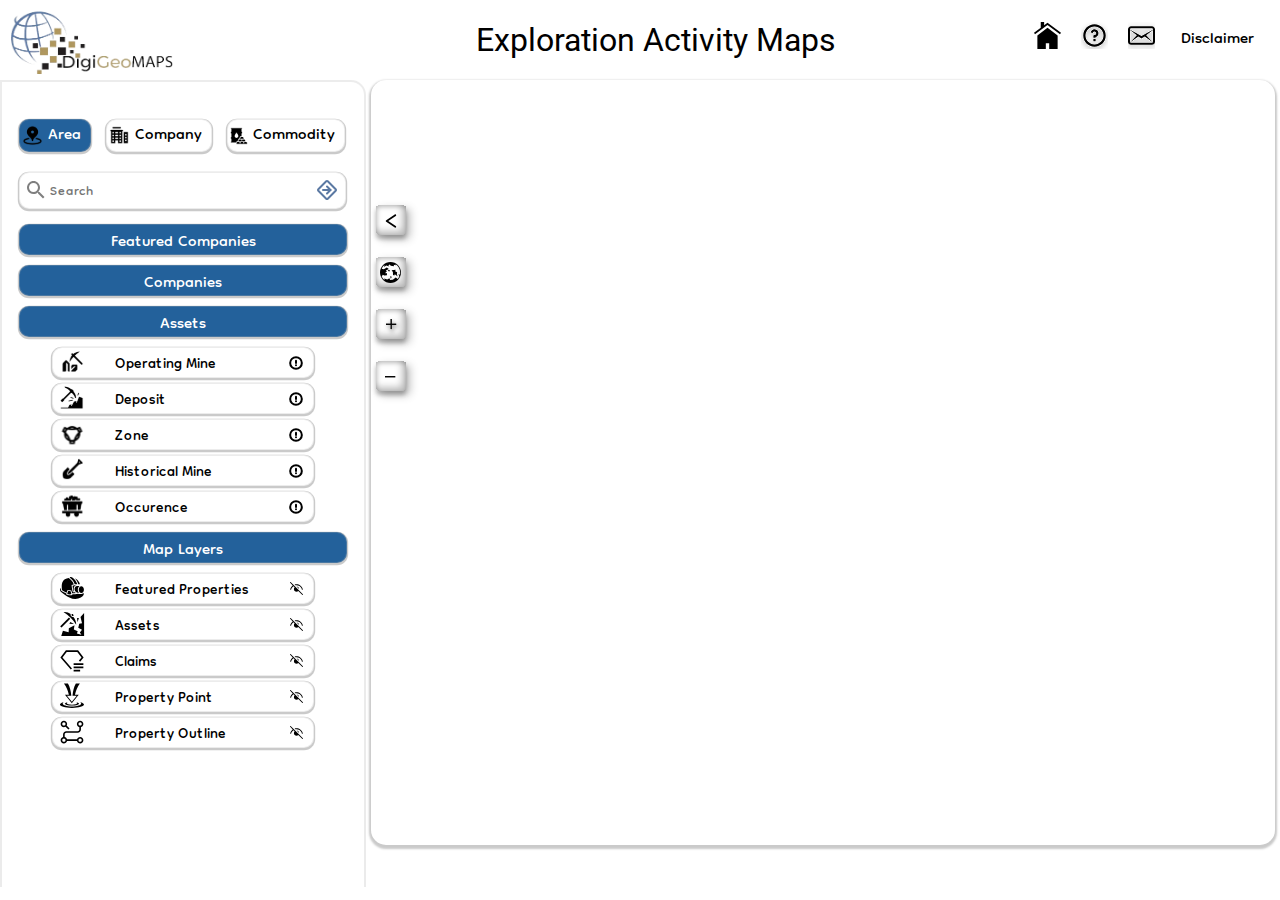
<file: index.html>
<!-- @format -->

<!DOCTYPE html>
<html lang="en">
	<head>
		<meta charset="UTF-8" />
		<meta name="viewport" content="width=device-width, initial-scale=1.0" />

		<!-- Google Fonts -->
		<link
			href="https://fonts.googleapis.com/css?family=Roboto:300,400,500,700&display=swap"
			rel="stylesheet"
		/>
		<link
			href="https://fonts.googleapis.com/css?family=Dongle"
			rel="stylesheet"
		/>

		<!-- import fontawesome -->
		<!-- <link
			rel="stylesheet"
			href="https://cdnjs.cloudflare.com/ajax/libs/font-awesome/5.15.4-beta3/css/all.min.css" /> -->
		<link
			rel="stylesheet"
			href="https://cdnjs.cloudflare.com/ajax/libs/font-awesome/5.15.4/css/all.min.css"
		/>

		<!-- link css styles -->
		<link rel="stylesheet" href="navbar.style.css" />
		<link rel="stylesheet" href="map.style.css" />
		<link rel="stylesheet" href="sidebar.style.css" />

		<title>Digigeo Map</title>
	</head>

	<body>
		<div class="main-container">
			<!-- main container start -->

			<div class="nav-container" id="nav-bar">
				<!--***navbar container start ***-->
				<nav class="nav-bar">
					<!-- logo for desktop view button click  -->
					<div class="logo logo-desktop-click" id="logo-mobile">
						<img src="assets/Logo.png" class="logo" alt="Logo" />
					</div>
					<h1 class="header-desktop" id="nav-header">
						Exploration Activity Maps
					</h1>

					<div class="header-mobile">
						<!-- logo mobile view -->
						<div class="logo logo-mobile" id="logo-mobile-ss">
							<img src="assets/Logo.png" class="logo" alt="Logo" />
						</div>

						<h1>Exploration Activity Maps</h1>
						<button class="toggle-button" id="toggleButton">&#9776;</button>
					</div>

					<div class="header">
						<ul class="nav-links" id="navLinks">
							<li>
								<a href="#">
									<img src="assets/Group 6.svg" class="icon icon-1" alt="icons"
								/></a>
							</li>

							<li>
								<a href="#" onclick="showNavPopUp1()">
									<img
										src="assets/ri_question-line.svg"
										class="icon icon-1"
										alt="icons"
									/>
								</a>
							</li>

							<li>
								<a href="#"
									><img
										src="assets/wpf_message-outline.svg"
										class="icon icon-1"
										alt="icons"
								/></a>
							</li>

							<li>
								<button class="header-button" onclick="showNavPopUp2()">
									Disclaimer
								</button>
							</li>
						</ul>
					</div>
				</nav>
			</div>
			<!--*** navbar container end ***-->

			<div class="column-div">
				<!-- column div start -->

				<div class="side-bar column" id="side-bar">
					<!--*** side-bar container start***-->

					<div class="scroll-bar">
						<!-- button container -->
						<div class="button-row">
							<a
								id="0"
								class="custom-button button-1"
								onclick="toggleHighlight(this)"
							>
								<img src="./assets/area.svg" />
								Area
							</a>
							<a
								id="1"
								class="custom-button button-2"
								onclick="toggleHighlight(this)"
							>
								<img src="./assets/Company.svg" />
								Company
							</a>
							<a
								id="2"
								class="custom-button button-3"
								onclick="toggleHighlight(this)"
							>
								<img src="./assets/Commodity.svg" />
								Commodity
							</a>
						</div>

						<!-- search bar -->
						<div class="search-bar">
							<span class="search-icon icon-left"
								><img src="./assets/Search.svg"
							/></span>
							<input
								id="searchBarr"
								type="text"
								class="search-input"
								placeholder="Search"
							/>
							<span class="search-icon icon-right">
								<img src="./assets/tabler_direction-sign.svg" id="icon-right" />
							</span>
						</div>

						<!-- sidebar container-1 for Area -->
						<div class="sidebar-container" id="container-1">
							<!-- dropdown buttons features -->
							<button class="dropdown-button">Featured Companies</button>
							<div class="feature-none">
								<div class="feature dropdown-items" id="feature">
									<button
										class="button-item button-icon1"
										onclick="showPopUp1()"
									>
										<span class="circle circle-green"></span>Cook Inlet Region,
										Inc.
									</button>
									<button class="button-item button-icon1">
										<span class="circle circle-blue"></span>Doyon, Limited
									</button>
									<button
										class="button-item button-icon1"
										onclick="showPopUp2()"
									>
										<span class="circle circle-red"></span>Endurance Gold
										Corporation
									</button>
									<button class="button-item button-icon1">
										<span class="circle circle-purple"></span>Graphite One
										Resources Inc.
									</button>
									<button
										class="button-item button-icon1"
										onclick="showPopUp3()"
									>
										<span class="circle circle-ash"></span>HighGold Mining Inc.
									</button>
									<button class="button-item button-icon1">
										<span class="circle circle-red"></span>Nova Minerals
										Limited.
									</button>
									<button class="button-item button-icon1">
										<span class="circle circle-darkblue"></span>Resolution
										Minerals Ltd.
									</button>
								</div>
							</div>

							<!-- tree view for companies -->
							<button class="dropdown-button">Companies</button>
							<div class="companies-center">
								<div class="companies" id="companies">
									<div id="collapseDVR3" class="panel-collapse collapse in">
										<div class="tree">
											<ul>
												<li>
													<span
														><i class="fa fas fa-angle-down"></i> 0890763 Bc
														Ltd</span
													>
													<ul>
														<li class="sub-li">
															<span
																><i class="fa fas fa-angle-down"></i>
																<div class="link">Properties</div>
																<br /><span class="amanita-text">
																	Amanita NE</span
																></span
															>
															<ul class="sub-ul">
																<li class="li-new">
																	<div class="link">Assets</div>
																	<br />
																	<span> Amanita NE</span>
																</li>
															</ul>
														</li>
													</ul>
												</li>
												<li>
													<span
														><i class="fa fa-angle-down"></i> Antofagasta
														PLC</span
													>
													<ul>
														<li><span> Antofagasta</span></li>
													</ul>
												</li>
												<li>
													<span
														><i class="fa fa-angle-down"></i> Abasca Resources
														Inc</span
													>
													<ul>
														<li><span> Abasca</span></li>
													</ul>
												</li>
												
											</ul>
										</div>
									</div>
								</div>
							</div>

							<button class="dropdown-button">Assets</button>
							<!-- dropdown items-->
							<div class="dropdown-items">
								<button
									class="button-item button-icon1"
									onclick="showAssetPopUp1()"
								>
									<img src="./assets/image 1.svg" /><span>Operating Mine</span>
								</button>
								<button
									class="button-item button-icon1"
									onclick="showAssetPopUp2()"
								>
									<img src="./assets/image 2.svg" />Deposit
								</button>
								<button class="button-item button-icon1">
									<img src="./assets/image 3.svg" />Zone
								</button>
								<button class="button-item button-icon1">
									<img src="./assets/image 4.svg" />Historical Mine
								</button>
								<button class="button-item button-icon1">
									<img src="./assets/image 5.svg" />Occurence
								</button>
							</div>
							<button class="dropdown-button">Map Layers</button>

							<div class="dropdown-items">
								<button
									class="button-item button-icon2"
									onclick="changeBackgroundImage(this)"
								>
									<img src="./assets/game-icons_mining-helmet.svg" />Featured
									Properties
								</button>
								<button
									class="button-item button-icon2"
									onclick="changeBackgroundImage(this)"
								>
									<img src="./assets/game-icons_mining.svg" />Assets
								</button>
								<button
									class="button-item button-icon2"
									onclick="changeBackgroundImage(this)"
								>
									<img src="./assets/carbon_text-mining.svg" />Claims
								</button>
								<button
									class="button-item button-icon2"
									onclick="changeBackgroundImage(this)"
								>
									<img src="./assets/game-icons_impact-point.svg" />Property
									Point
								</button>
								<button
									class="button-item button-icon2"
									onclick="changeBackgroundImage(this)"
								>
									<img src="./assets/carbon_ibm-process-mining.svg" />Property
									Outline
								</button>
							</div>
						</div>
						<!-- sidebar container-2 for Company -->
						<div
							class="sidebar-container sidebar-container-before"
							id="container-2"
						>
							<!-- dropdown buttons start -->
							<button class="dropdown-button">Properties</button>
							<button class="dropdown-button">Map Layers</button>

							<!-- dropdown items-->
							<div class="sub-header">
								<img
									class="sub-icon"
									src="./assets/fluent-mdl2_map-layers.png"
								/><u>Selected Company Layers</u>
							</div>
							<div class="dropdown-items">
								<button
									class="button-item button-icon2"
									onclick="changeBackgroundImage(this)"
								>
									<img src="./assets/image 1.svg" /><span
										>Featured Properties</span
									>
								</button>
								<button
									class="button-item button-icon2"
									onclick="changeBackgroundImage(this)"
								>
									<img src="./assets/image 2.svg" />Assets
								</button>
								<button
									class="button-item button-icon2"
									onclick="changeBackgroundImage(this)"
								>
									<img src="./assets/image 3.svg" />Property Point
								</button>
								<button
									class="button-item button-icon2"
									onclick="changeBackgroundImage(this)"
								>
									<img src="./assets/image 4.svg" />Property Outline
								</button>
							</div>

							<div class="sub-header">
								<img
									class="sub-icon"
									src="./assets/fluent-mdl2_map-layers.png"
								/><u>All Layers</u>
							</div>
							<div class="dropdown-items">
								<button
									class="button-item button-icon2"
									onclick="changeBackgroundImage(this)"
								>
									<img src="./assets/game-icons_mining-helmet.svg" />Featured
									Properties
								</button>
								<button
									class="button-item button-icon2"
									onclick="changeBackgroundImage(this)"
								>
									<img src="./assets/game-icons_mining.svg" />Assets
								</button>
								<button
									class="button-item button-icon2"
									onclick="changeBackgroundImage(this)"
								>
									<img src="./assets/game-icons_impact-point.svg" />Property
									Point
								</button>
								<button
									class="button-item button-icon2"
									onclick="changeBackgroundImage(this)"
								>
									<img src="./assets/carbon_ibm-process-mining.svg" />Property
									Outline
								</button>
								<button
									class="button-item button-icon2"
									onclick="changeBackgroundImage(this)"
								>
									<img src="./assets/carbon_text-mining.svg" />Claims
								</button>
							</div>
						</div>

						<!-- sidebar container-3 for Commodity -->
						<div
							class="sidebar-container sidebar-container-before"
							id="container-3"
						>
							<!-- dropdown buttons start -->
							<button class="dropdown-button">Featured Companies</button>
							<button class="dropdown-button">Properties</button>
							<button class="dropdown-button">Assets</button>

							<!-- dropdown items-->
							<div class="dropdown-items">
								<button class="button-item button-icon1">
									<img src="./assets/image 1.svg" /><span>Operating Mine</span>
								</button>
								<button class="button-item button-icon1">
									<img src="./assets/image 2.svg" />Deposit
								</button>
								<button class="button-item button-icon1">
									<img src="./assets/image 3.svg" />Zone
								</button>
								<button class="button-item button-icon1">
									<img src="./assets/image 4.svg" />Historical Mine
								</button>
								<button class="button-item button-icon1">
									<img src="./assets/image 5.svg" />Occurence
								</button>
							</div>
							<button class="dropdown-button">Map Layers</button>

							<div class="sub-header">
								<img
									class="sub-icon"
									src="./assets/fluent-mdl2_map-layers.png"
								/><u>Selected Commodity Layers</u>
							</div>
							<div class="scroll-items">
								<div class="dropdown-items scroll-item">
									<button
										class="button-item button-icon2"
										onclick="changeBackgroundImage(this)"
									>
										<img src="./assets/game-icons_mining-helmet.svg" />Featured
										Properties
									</button>
									<button
										class="button-item button-icon2"
										onclick="changeBackgroundImage(this)"
									>
										<img src="./assets/game-icons_mining.svg" />Assets
									</button>
									<button
										class="button-item button-icon2"
										onclick="changeBackgroundImage(this)"
									>
										<img src="./assets/game-icons_impact-point.svg" />Property
										Point
									</button>
									<button
										class="button-item button-icon2"
										onclick="changeBackgroundImage(this)"
									>
										<img src="./assets/carbon_ibm-process-mining.svg" />Property
										Outline
									</button>
								</div>
							</div>

							<div class="sub-header">
								<img
									class="sub-icon"
									src="./assets/fluent-mdl2_map-layers.png"
								/><u>Properties</u>
							</div>
							<div class="scroll-items">
								<div class="dropdown-items scroll-item">
									<button
										class="button-item button-icon2"
										onclick="changeBackgroundImage(this)"
									>
										<img src="./assets/game-icons_mining-helmet.svg" />Featured
										Properties
									</button>
									<button
										class="button-item button-icon2"
										onclick="changeBackgroundImage(this)"
									>
										<img src="./assets/game-icons_impact-point.svg" />Property
										Point
									</button>
									<button
										class="button-item button-icon2"
										onclick="changeBackgroundImage(this)"
									>
										<img src="./assets/carbon_ibm-process-mining.svg" />Property
										Outline
									</button>
									<button
										class="button-item button-icon2"
										onclick="changeBackgroundImage(this)"
									>
										<img src="./assets/game-icons_mining.svg" />Assets
									</button>
									<button
										class="button-item button-icon2"
										onclick="changeBackgroundImage(this)"
									>
										<img src="./assets/carbon_text-mining.svg" />Claims
									</button>
								</div>
							</div>
						</div>
					</div>
				</div>
				<!--*** side-bar container end***-->

				<div class="map column" id="map">
					<!--*** map container start***-->

					<!-- mapview custom-buttons -->
					<div class="mapView" id="map-View">
						<div class="button-row mobile-mapView">
							<a
								id="0"
								class="custom-button button-1"
								onclick="toggleHighlight(this)"
							>
								<img src="./assets/area.svg" />
								Area
							</a>
							<a
								id="1"
								class="custom-button button-2"
								onclick="toggleHighlight(this)"
							>
								<img src="./assets/Company.svg" />
								Company
							</a>
							<a
								id="2"
								class="custom-button button-3"
								onclick="toggleHighlight(this)"
							>
								<img src="./assets/Commodity.svg" />
								Commodity
							</a>
						</div>

						<!-- search bar -->
						<div class="search-bar mobile-mapView">
							<span class="search-icon icon-left"
								><img src="./assets/Search.svg"
							/></span>
							<input type="text" class="search-input" placeholder="Search " />
							<span class="search-icon icon-right"
								><img src="./assets/tabler_direction-sign.svg"
							/></span>
						</div>
					</div>

					<!-- map icon list -->
					<div class="map-icons" id="map-icons">
						<!-- tooltip -->
						<div class="tooltip">
							<span class="tooltiptext" id="tooltip">
								<div></div>
								<div>Alaska</div>
								<div>Arizona</div>
								<div>Athabasca Basin</div>
								<div>Central BC</div>
								<div>Idaho</div>
								<div>Golden Triangle</div>
								<div>James Bay</div>
								<div>Krikland Lake</div>
								<div>Mexico</div>
								<div>Nevada</div>
								<div>James Bay</div>
								<div>Krikland Lake</div>
								<div>Mexico</div>
								<div>Nevada</div>
								<div>Idaho</div>
							</span>
						</div>
						<div class="map-icon" id="icon1" onclick="changeGrid()">
							<img
								src="./assets/map1.svg"
								id="iconImageD"
								class="icon1-desktop"
								alt="Icon 1"
							/>
							<img
								src="./assets/map11.svg"
								id="iconImageM"
								class="icon1-mobile"
								alt="Icon 1"
							/>
						</div>
						<div class="map-icons-list" id="icon234">
						<div
							class="map-icon"
							id="icon2"
							onclick="handleIconClick(2)"
						>
							<img src="./assets/map2.svg" alt="Icon 2" />
						</div>
						<div
							class="map-icon "
							class="map-icon"
							id="icon3"
							onclick="handleIconClick(3)"
						>
							<img src="./assets/map3.svg" alt="Icon 3" />
						</div>
						<div
							class="map-icon "
							class="map-icon"
							id="icon4"
							onclick="handleIconClick(4)"
						>
							<img src="./assets/map4.svg" alt="Icon 4" />
						</div>
						</div>
					</div>
					<iframe
						src="https://www.google.com/maps/embed?pb=!1m18!1m12!1m3!1d26560516.639266364!2d-117.03634057418765!3d35.64619778391835!2m3!1f0!2f0!3f0!3m2!1i1024!2i768!4f13.1!3m3!1m2!1s0x54eab584e432360b%3A0x1c3bb99243deb742!2sUnited%20States!5e0!3m2!1sen!2slk!4v1692866114398!5m2!1sen!2slk"
						style="border: 0"
						allowfullscreen=""
						loading="lazy"
						referrerpolicy="no-referrer-when-downgrade"
					>
					</iframe>
				</div>
				<!--*** map container end***-->
			</div>
			<!-- column div end -->
		</div>
		<!-- main container end -->

		<div class="card-div">
			<!--popup card components section start-->
			<!-- card popup for feature ciri company -->
			<div class="card-div1 popup-card-div" id="pop-up-card-1">
				<!-- popup close button -->
				<button id="close-popup1" class="close-image-button popup-close-button">
					<img src="./assets/cross.png" alt="Close" />
				</button>
				<div
					class="bg-image hover-overlay ripple"
					data-mdb-ripple-color="light"
				>
					<img src="./assets/Ciri.svg" class="img-fluid" />
				</div>
				<div class="card-body">
					<div class="card-title">Cook Inlet Region,Inc</div>
					<p>
						<a href="https://www.ciri.com" class="card-text">www.ciri.com</a>
					</p>
					<a
						href="https://digigeodata.com/sponsor/ciri/"
						class="btn btn-primary"
						>Read More</a
					>
				</div>
				<div class="button-column dropdown-items">
					<button class="button-item">
						<span class="circle circle-green"></span>Button1
					</button>
					<button class="special">Unnamed Properties</button>
					<button class="button-item">
						<span class="circle circle-green"></span>Buttton2
					</button>
					<button class="button-item">
						<span class="circle circle-green"></span>Button3
					</button>
					<button class="button-item">
						<span class="circle circle-green"></span>Button4
					</button>
				</div>
			</div>

			<!-- card popup for feature endurance gold corparation company -->
			<div class="card-div1 popup-card-div" id="pop-up-card-2">
				<!-- popup close button -->
				<button id="close-popup2" class="close-image-button popup-close-button">
					<img src="./assets/cross.png" alt="Close" />
				</button>
				<div
					class="bg-image hover-overlay ripple"
					data-mdb-ripple-color="light"
				>
					<img src="./assets/eGold.svg" class="img-fluid" />
					<div
						class="mask"
						style="background-color: rgba(251, 251, 251, 0.15)"
					></div>
				</div>
				<div class="card-body">
					<div class="card-title">Endurance Gold Corporation</div>
					<p>
						<a href="https://endurancegold.com" class="card-text"
							>endurancegold.com</a
						>
					</p>
					<p>TSXV : <span class="bluetext">EDG</span></p>
					<a
						href="https://digigeodata.com/sponsor/endurance-gold-corporation/"
						class="btn btn-primary"
						>Read More</a
					>
				</div>
				<div class="button-column dropdown-items">
					<button class="button-item">
						<span class="circle circle-red"></span>Elephant Mountain
					</button>

					<button class="button-item">
						<span class="circle circle-red"></span>Trout-Wolverine
					</button>
					<button class="special">Unnamed Properties</button>
					<button class="button-item">
						<span class="circle circle-red"></span>Block 01
					</button>
					<button class="button-item">
						<span class="circle circle-red"></span>Block 02
					</button>
				</div>
			</div>

			<!-- card popup for feature high gold mining company -->
			<div class="card-div1 popup-card-div" id="pop-up-card-3">
				<!-- popup close button -->
				<button id="close-popup3" class="close-image-button popup-close-button">
					<img src="./assets/cross.png" alt="Close" />
				</button>
				<div
					class="bg-image hover-overlay ripple"
					data-mdb-ripple-color="light"
				>
					<img src="./assets/HighGold.svg" class="img-fluid" />
					<div
						class="mask"
						style="background-color: rgba(251, 251, 251, 0.15)"
					></div>
				</div>
				<div class="card-body">
					<div class="card-title">HighGold Mining Inc.</div>
					<p>
						<a href="https://highgoldmining.com" class="card-text"
							>highgoldmining.com</a
						>
					</p>
					<p>
						TSXV : <span class="bluetext">HIG</span> , TCQX :<span
							class="bluetext"
						>
							HGGOF</span
						>
					</p>
					<a
						href="https://digigeodata.com/sponsor/highgold-mining/"
						class="btn btn-primary"
						>Read More</a
					>
				</div>
				<div class="button-column dropdown-items">
					<button class="button-item">
						<span class="circle circle-ash"></span>Johnson Tract
					</button>
				</div>
			</div>

			<!-- card popup for asset type operating mine -->
			<div class="card-div2 popup-card-div" id="pop-up-card-4">
				<!-- popup close button -->
				<button id="close-popup4" class="close-image-button popup-close-button">
					<img src="./assets/cross.png" alt="Close" />
				</button>
				<div class="card-body">
					<div class="card-title">Assest Type</div>
				</div>
				<button class="special">Operating Mines</button>

				<div class="button-column dropdown-items">
					<button class="button-item">Chandalar</button>
					<button class="button-item">Dawson</button>
					<button class="button-item">Fort Knox</button>
					<button class="button-item">Greens Creek</button>
					<button class="button-item">Kensington</button>
					<button class="button-item">Pogo</button>
					<button class="button-item">Red Dog</button>
					<button class="button-item">Usibelli</button>
				</div>
			</div>

			<!-- card popup for asset type operating mine -->
			<div class="card-div2 popup-card-div" id="pop-up-card-5">
				<!-- popup close button -->
				<button id="close-popup5" class="close-image-button popup-close-button">
					<img src="./assets/cross.png" alt="Close" />
				</button>
				<div class="card-body">
					<div class="card-title">Assest Type</div>
				</div>
				<button class="special">Deposit</button>

				<div class="button-column dropdown-items">
					<button class="button-item">AG Zone</button>
					<button class="button-item">Anarraaq</button>
					<button class="button-item">Arctic</button>
					<button class="button-item">Big Nugget</button>
					<button class="button-item">Bokan Mountain</button>
					<button class="button-item">Bornite</button>
					<button class="button-item">Caribou Dome</button>
					<button class="button-item">Dongle</button>
				</div>
			</div>

			<!-- card popup for help icon  -->
			<div class="card-div3 popup-card-div" id="pop-up-card-6">
				<!-- popup close button -->
				<button
					id="close-popup6"
					class="close-image-button-white popup-close-button"
				>
					<img src="./assets/crossWhite.png" alt="Close" />
				</button>
				<div class="card-body">
					<div class="card-title-other">Help</div>
				</div>

				<div class="button-column dropdown-items">Comming Soon..!</div>
			</div>

			<!-- card popup for disclaimer icon  -->
			<div class="card-div3 popup-card-div" id="pop-up-card-7">
				<!-- popup close button -->
				<button
					id="close-popup7"
					class="close-image-button-white popup-close-button"
				>
					<img src="./assets/crossWhite.png" alt="Close" />
				</button>
				<div class="card-body">
					<div class="card-title-other">Disclaimer</div>
				</div>

				<div class="button-column dropdown-items">
					The colours of the polygons on the interactive map and the legend
					correspond to the properties on the map that the companies have an
					interest in. If a property is striped with two col urs, then both
					companies represented by the colours have an interest of some type in
					that property. Any information that is used from this map should be
					verified by the user with the participating companies. This map has
					been produced from the most current information available to
					DigiGeoData. Every attempt has been made to ensure the content,
					accuracy and completeness of this map. DigiGeoData assumes no
					responsibility for any errors, omissions and inaccuracies in the
					information provided. This map is copyright by DigiGeoData and
					reprinting or any form of reproduction must have prior permission.
				</div>
			</div>
		</div>
		<!--popup card components section end-->

		<!-- //jquery -->
		<script src="https://ajax.googleapis.com/ajax/libs/jquery/2.1.3/jquery.min.js"></script>

		<!-- import script -->
		<script src="./scripts.js"></script>
	</body>
</html>
</file>
<file: navbar.style.css>
/* main styles */
:root {
	--secondary-color: #23619b;
	--primary-color: #ffffff;
	--text-color: #000000;
}
body {
	margin: 0px;
	overflow: hidden;
}
.main-container{
    height: 98vh;
}
/* create a two-column layout */
.column-div {
    display: flex;
    justify-content: space-between; 
    grid-template-columns: 300px auto !important;
    
  }
  
.column {
    padding: 0px 5px; /* Add padding between columns */
    
  }
  
/** navbar styles **/
.nav-bar {
	display: flex;
	align-items: center;
	justify-content: space-between;
	height: 80px;
    background-color: rgb(255, 255, 255);
}

.header-desktop {
	font-family: Roboto, sans-serif !important;
	font-size: 32px;
	font-weight: 400;
	line-height: 38px;
	letter-spacing: 0em;
	text-align: center;
	padding-left: 150px;
}

.header-mobile {
	display: none;
}

.header-button {
	font-size: 24px;
	font-family: Dongle, sans-serif !important;
	color: var(--text-color);
	background-color: var(--primary-color);
	cursor: pointer !important;
	border: 0px solid #b8b6b644;
}
.nav-links {
	list-style: none;
	display: flex;
	cursor: pointer;
}
.nav-links li {
	margin-right: 20px;
}
.nav-links a {
	text-decoration: none;
	transition: color 0.3s;
}
.toggle-button {
	display: none; 
}
.logo-desktop-click{
	left: 5px !important;
}
.logo {
	width: 163px;
	height: 67px;
	padding-left: 5px !important;
}



/** nav-bar container mobile styles **/
@media screen and (max-width: 991px) {
.nav-bar {
    display: unset;
    align-items: center;
    justify-content: unset;
}

.header-mobile {
    display: flex;
    align-items: center;
    justify-content: space-between;
    right: 0;
    height: 70px !important;
}
.logo-desktop-click{
    display: none;

}
.header-mobile h1 {
    font-size: 20px;
    font-weight: 700;
    font-family: Roboto, sans-serif !important;
}
.header-desktop {
    display: none;
}
.logo {
    width: 110px;
    height: 50px;
    padding-left: 2px !important;
}
.logo-mobile {
    display: block;
    width: 110px;
    height: 50px;
    padding-left: 2px !important;
}
.nav-links {
    display: none; /* display none nav links */
}
.nav-links li {
    margin-right: 20px;
}
.show-nav {
    display: flex; /* show nav links */
    align-items: center;
    justify-content: center;
}
.toggle-button {
    display: block; /* show toggle */
    background: none;
    border: none;
    font-size: 30px;
    font-weight: 700;
    cursor: pointer;
    padding-right: 2%;

}
}
@media screen and (max-width: 440px) {
    .header-mobile h1 {
        font-size: 18px;
        padding-left: 2px;
    }
    .header-mobile {
        height: 70px !important;
    }
    .logo {
        width: 100px;
        height: 45px;
        padding-left: 2px !important;
    }
    }
</file>
<file: map.style.css>
/** map styles **/
.map {
    height: 100%;
	height: 90vh;
    width:100vw;
}

.map iframe {
	width: 100%;
	height: 100%;
	height: 85vh;
	border: 2px solid #b8b6b644;
	border-radius: 15px !important;
	box-shadow: 0px 2px 2px 2px #38383844; 
    display: flex;
    align-items: flex-end;
}
.map-icons {
	position: absolute;
	z-index: 1;
    top: 200px;
}
.map-icon {
	cursor: pointer;
	padding: 0px !important;
	margin: 0px !important;
}
.icon1-mobile{
	display: none;
}
.mapView {
	left: 18px;
	position: absolute;
	display: none;
}
	

/** map container mobile styles **/

@media screen and (max-width: 991px) {
	.map iframe {
		width: 100%;
		height: 100%;
		left: 0;
		height: 90vh;
	}
	.map-icons {
		top: 81px;
		left: 5px;
	}
	.map-icons-list{
		display: block;
	}
	.icon1-desktop{
		display: none;
	}
	.icon1-mobile{
		display: block;
	}
	.mapView {
		display: none;
		visibility: hidden;
		top: 85px;
		left: 50px;
		display: block;
		position: absolute;
		z-index: 1;
	}

	.mobile-mapView {
		display:block;
	}
}

@media screen and (max-width: 440px) {
	.map iframe {
		height: 87vh;
	}
}
/* @media screen and (max-width: 280px) {
    .map iframe {
		width: 100vw;
	}
} */

@media screen and (min-width: 1680px) {
	.map iframe {
		height: 90vh;
	}
}


/* tool tip */
.tooltip .tooltiptext {
	visibility: hidden;
	padding: 25% !important;
	margin: 10px;
	width: 120px;
	background-color: rgba(0, 0, 0, 0.877);
	color: #fff;
	text-align: left !important;
	border-radius: 6px;
	padding: 5px 0;
	position: absolute;
	z-index: 1500;
	top: -20%;
	left: -10%;
	font-family: Roboto, sans-serif !important;
	font-size: 12px;
}
.tooltip .tooltiptext::after {
	padding: 15%;
	content: "";
	position: absolute;
	top: 20%;
	right: 100%;
	margin-top: -5px;
	border-width: 5px;
	z-index: 1500;
}
.tooltip .div {
	cursor: pointer !important;
	margin-bottom: 5% !important;
}
</file>
<file: sidebar.style.css>
/**
 * sidebar styles *
 *
 * @format
 */

.side-bar {
	height: 85vh;
	padding: 12px;
	height: 100%;
	border-radius: 0px 15px 0px 0px;
	border: 2px solid #b8b6b644;
	border-bottom: none;
	box-shadow: 0px #38383844 !important;
}
.scroll-bar {
	z-index: 1;
	display: flex;
	flex-direction: column;
	height: 84vh;
	overflow-y: scroll;
	scrollbar-width: thin;
	overflow-x: hidden;
	padding: 5px;
	margin-bottom: 15px !important;
}
.sub-header {
	padding: 5px !important;
	font-size: 24px;
	font-family: Dongle, sans-serif !important;
	font-weight: 500;
	text-align: left;
	color: #206eb9;
	margin-left: 10%;
}
.sidebar-container-before {
	display: none;
}
.sub-icon {
	margin-right: 3%;
	margin-top: 2%;
}

/* buttons styles */
.button-row {
	display: flex;
	justify-content: space-between;
	align-items: center;
	padding-right: 2px;
}

.custom-button {
	text-decoration: none;
	margin-top: 20px;
	font-size: 24px;
	font-weight: 500;
	height: 31px;
	padding-right: 9px;
	border-radius: 10px;
	background-color: var(--primary-color);
	color: var(--text-color);
	font-family: Dongle, sans-serif !important;
	text-align: left;
	cursor: pointer;
	border: 1px solid #b8b6b644;
	box-shadow: 0px 1px 0px 1.2px #38383844;
	display: flex;
	justify-content: center;
	align-items: center;
}
/* .custom-button:hover {
	background-color: var(--secondary-color);
	color: var(--primary-color);
} */
.highlighted {
	background-color: var(--secondary-color);
	color: var(--primary-color);
}
.custom-button img {
	margin-left: 2px;
	margin-right: 5px;
	justify-content: left;
}
.button-1,
.button-2 {
	margin-right: 15px;
}
/* searchbar styles */
.search-bar {
	position: relative;
	display: inline-block;
	width: 100%;
	margin-bottom: 10px;
}
.search-input {
	margin-top: 20px;
	padding: 10px 0px 10px 0px;
	width: 90%;
	border-radius: 10px;
	border: 1px solid #b8b6b644;
	box-shadow: 0px 1px 0px 1.2px #38383844;
	flex: 1;
	padding-left: 9%;
}
.search-icon {
	position: absolute;
	top: 70%;
	transform: translateY(-50%);
	padding: 8px;
}
.icon-left {
	left: 0;
}
.icon-right {
	right: 0;
}
.search-input::placeholder {
	font-family: Dongle, sans-serif !important;
	font-size: 20px;
}
/* dropdown buttons */
.dropdown-button {
	margin-bottom: 5px;
	margin-top: 5px;
	width: 100%;
	height: 31px;
	font-size: 24px;
	border-radius: 10px;
	font-family: Dongle, sans-serif !important;
	background-color: var(--secondary-color);
	color: var(--primary-color);
	border: 1px solid #b8b6b644;
	box-shadow: 0px 1px 0px 1.2px #38383844;
}
.dropdown-items {
	margin-top: 5px;
}
.scroll-items {
	position: relative;
	width: 300px;
	overflow: hidden;
}
.scroll-item {
	display: flex;
	flex-direction: column;
	max-height: 120px;
	overflow-y: scroll;
	scrollbar-width: thin; /* For Firefox */
}
.button-item {
	margin-bottom: 5px !important;
	font-size: 22px;
	width: 80%;
	height: 31px;
	background-color: var(--primary-color);
	color: var(--text-color);
	border-radius: 10px;
	font-family: Dongle, sans-serif !important;
	cursor: pointer;
	border: 1px solid #b8b6b644;
	box-shadow: 0px 1px 0px 1.2px #38383844;
	display: flex;
	justify-content: flex-start;
	margin: auto;
}
.button-icon1 {
	background-image: url('./assets/info.svg'); /* add info icon */
	background-position: right;
	background-repeat: no-repeat;
	padding-right: 10px;
	background-origin: content-box;
}
.button-icon2 {
	background-image: url('./assets/eye.svg'); /* add eye icon */
	background-position: right;
	background-repeat: no-repeat;
	padding-right: 10px;
	background-origin: content-box;
}
.button-item:hover {
	background-color: #8a8a8aa2;
}
.button-item img {
	width: 1.2em;
	height: 1.2em;
	margin-right: 30px;
}
.circle {
	width: 15px;
	height: 15px;
	margin-right: 8px;
	margin-top: 6px;
}
.circle-blue {
	background-color: #0dcaf0;
}
.circle-green {
	background-color: #198754;
}
.circle-red {
	background-color: #dc3545;
}
.circle-purple {
	background-color: #6610f2;
}
.circle-ash {
	background-color: #bdc9ce;
}
.circle-orange {
	background-color: rgba(255, 81, 0, 0.952);
}
.circle-darkblue {
	background-color: #2600ff;
}
.feature .button-item {
	font-size: 18px;
	font-family: Dongle, sans-serif !important;
}
.feature-none {
	display: flex;
	flex-direction: column;
	max-height: 200px;
	overflow-y: scroll;
	scrollbar-width: thin;
}
.feature {
	display: none;
}
.companies {
	width: 80%;
	background-color: #ffffff;
	border: 2px solid #b8b6b644;
	/* box-shadow: 0px 2px 2px 2px #38383844; */
	display: none;
	font-family: Dongle, sans-serif !important;
	font-size: 18px;
}
.companies-center {
	justify-content: center;
	align-items: center;
	display: flex;
	flex-direction: column;
	max-height: 400px;
	overflow-y: scroll;
	scrollbar-width: thin;
}

/* tree view styles for companies list */
.tree {
	min-height: 20px;
	/* padding:19px;
    /* margin-bottom:20px;    ----------------- */
}
.tree li {
	list-style-type: none;
	margin: 0;
	/* padding: 5px 5px 0 2px; */
	position: relative;
}
.tree li::before,
.tree li::after {
	content: '';
	left: -14px;
	position: absolute;
	right: auto;
}
.tree li::before {
	border-left: 2px solid #9999999f;
	bottom: 30px;
	height: 100px;
	top: 0;
	width: 0px;
}
.tree li::after {
	border-top: 2px solid #44444454;
	height: 20px;
	top: 20px;
	width: 0px;
}
.tree li.parent_li::before {
	border-top: 0px solid #44444454;

	height: 100% !important;
}

/* .tree li.parent_li::after {
	border-top: 0px solid #44444454;
	height: 100% !important;
} */
.tree li span {
	/* -moz-border-radius:5px;
    -webkit-border-radius:5px;
    border:1px solid #999; */
	/* border-radius:5px; */
	display: inline-block;
	padding: 2px 0px;
	text-decoration: none;
}
.tree li.parent_li > span {
	cursor: pointer;
}
.tree > ul > li::before,
.tree > ul > li::after {
	border: 0;
}
.tree li:last-child::before {
	height: 20px;
	padding-left: 20px;
	width: 0px !important;
}
/* .tree li:last-child::after {
	width: 8px !important;
} */
.tree li.parent_li > span:hover,
.tree li.parent_li > span:hover + ul li span {
	/* background:#eee; */
	/* border:1px solid #94a0b4; */
	color: #000;
}
.tree .link {
	text-decoration: underline;
	color: blue;
	display: inline;
}
.tree ul {
	padding-inline-start: 20px !important;
	margin: 0px !important;
}
.tree .sub-ul {
	top: 0 !important;
	padding-inline-start: 15px !important;
	margin: 0px !important;
}
.li-new::before {
	padding-inline-start: 50px !important;
	top: -34px !important;
	height: 54px !important;
}
.li-new::after {
	width: 8px !important;
	height: 50px !important;
}
.amanita-text {
	padding-left: 12px !important;
	top: 10 !important;
	height: 10px !important;
}

/* 
.tree li li li.parent_li::before {
	border-left: 2px solid #9999999f !important;
} */

/* //card component styles */
.card-div1 {
	font-family: Dongle, sans-serif !important;
	padding: 20px 30px 20px 30px;
	border-radius: 10px;
	text-align: center;
	position: absolute;
	top: 30%;
	left: 30%;
	background-color: #ffffff;
	border: 2px solid #b8b6b644;
	box-shadow: 0px 2px 2px 2px #38383844;
	display: none;
}
.close-image-button {
	border-radius: 50%;
	background-color: #ffffff;
	border: 0px solid #b8b6b644;
	position: absolute;
	top: 7px;
	right: 0px;
}
.close-image-button-white {
	background-color: #206eb9;
	border: 0px solid #b8b6b644;
	position: absolute;
	top: 30px;
	right: 30px;
}
.card-div1 .button-column {
	border-radius: 5px;
	background-color: #e9e8e8;
	padding: 15px;
	margin-top: 10px;
	display: flex;
	flex-direction: column;
	max-height: 120px;
	overflow-y: scroll;
	scrollbar-width: thin;
}

.card-div1 .button-column .button-item {
	margin-bottom: 7px;
	background-color: #ffffff;
	width: 163px;
	height: 21px;
	border-radius: 5px;
	font-size: 18px;
}
.card-div1 .button-column .circle {
	width: 10px;
	height: 10px;
	margin-right: 8px;
	margin-top: 3px;
}
.card-div1 .card-title {
	font-size: 22px;
	font-weight: 600;
	font-family: Dongle, sans-serif !important;
}
.card-div1 .card-text {
	font-size: 20px !important;
	color: #000000 !important;
	font-family: Dongle, sans-serif !important;
}
.card-div1 .btn {
	font-family: Dongle, sans-serif !important;
	background-color: #ffffff;
	color: #000000;
	border: 1px solid rgb(0, 0, 0);
	font-size: 18px;
	border-radius: 20px;
	padding: 2px 20px 2px 20px;
}
.bluetext {
	color: #2600ff;
	font-size: 19px;
	font-family: Dongle, sans-serif !important;
}
.button-column .special {
	font-family: Dongle, sans-serif !important;
	background-color: #23619b !important;
	color: #ffffff;
	margin-bottom: 5px;
	border: 0px solid rgb(0, 0, 0);
	border-radius: 5px;
	font-size: 18px !important;
}

.card-div2 {
	padding: 20px 30px 20px 30px;
	border-radius: 10px;
	text-align: center;
	position: absolute;
	top: 30%;
	left: 30%;
	background-color: #ffffff;
	border: 2px solid #b8b6b644;
	box-shadow: 0px 2px 2px 2px #38383844;
	display: none;
	font-family: Dongle, sans-serif !important;
}
.card-div2 .card-title {
	font-size: 22px;
	font-weight: 500;
	font-family: Dongle, sans-serif !important;
}
.card-div2 .button-column {
	border-radius: 7px;
	background-color: #e9e8e8;
	padding: 15px;
	margin-top: 10px;
	display: flex;
	flex-direction: column;
	max-height: 150px;
	overflow-y: scroll;
	scrollbar-width: thin;
}
.card-div2 .button-column .button-item {
	margin-bottom: 7px;
	background-color: #ffffff;
	width: 163px;
	height: 21px;
	border-radius: 5px;
	font-size: 18px;
}
.card-div2 .special {
	font-family: Dongle, sans-serif !important;
	background-color: #23619b !important;
	padding: 2% 17% 12% 17%;
	color: #ffffff;
	margin-bottom: 5px;
	border: 0px solid rgb(0, 0, 0);
	height: 21px;
	border-radius: 5px;
	font-size: 18px !important;
}
.card-div3 {
	padding: 10px 10px 10px 10px;
	border-radius: 10px;
	text-align: left;
	position: absolute;
	top: 20%;
	left: 37%;
	background-color: #ffffff;
	border: 2px solid #b8b6b644;
	box-shadow: 0px 2px 2px 2px #38383844;
	display: none;
	font-family: Dongle, sans-serif !important;
	font-size: 24px;
	width: 50%;
}
.card-div3 .button-column {
	border-radius: 7px;
	padding: 5%;
	background-color: #e9e8e8;
	width: 90%;
	margin-top: 10px;
	max-height: 50%;
}
.card-title-other {
	background-color: #206eb9;
	padding: 2%;
	font-size: 32px;
	text-align: center;
	color: #ffffff;
}

/* width of the vertical scrollbar */
::-webkit-scrollbar {
	width: 5px;
}
::-webkit-scrollbar-thumb {
	background-color: #888;
	border-radius: 5px;
}
::-webkit-scrollbar-track {
	background-color: #f1f1f1;
	border-radius: 5px;
}

/** sidebar container mobile styles **/
@media screen and (max-width: 991px) {
	.side-bar {
		display: none;
		position: absolute;
		z-index: 1;
		background-color: var(--primary-color);
		top: 70px;
		padding-top: 50px;
	}

	.custom-button {
		margin-top: 0px;
	}

	.search-bar {
		position: relative;
	}
	.scroll-bar {
		max-height: 500px !important;
		padding-bottom: 15px !important;
	}
	.button-1,
    .button-2 {
	margin-right: 5px;
    }
	.companies {
		margin-left: 1%;
	}
	.tooltip .tooltiptext {
		display: none;
	}
	/* Change the top position as needed */
	/* #toggleButton:checked + .toggle-label + .sidebar {
		top: 140px; 
	  } */
}
.popup-card-div {
	display: none;
}
.sidebar-container-before {
	display: block;
}
@media screen and (max-width: 321px) {
	.side-bar {
		max-height: 550px;
		width: 250px;
		/* transition: top 0.3s ease; */
	}

	.custom-button {
		font-size: 19px;
		font-weight: 400;
		padding-right: 5px;
	}
	.button-1,
	.button-2 {
		margin-right: 3px;
	}
	.scroll-bar {
		padding: 3px;
		padding-bottom: 10px !important;
	}
	.search-input {
		padding-left: 11%;
		width: 88%;
	}
	.dropdown-button {
		font-size: 18px;
	}
	.button-item {
		font-size: 18px;
	}
	.sub-header {
		font-size: 20px;
	}

}
</file>
